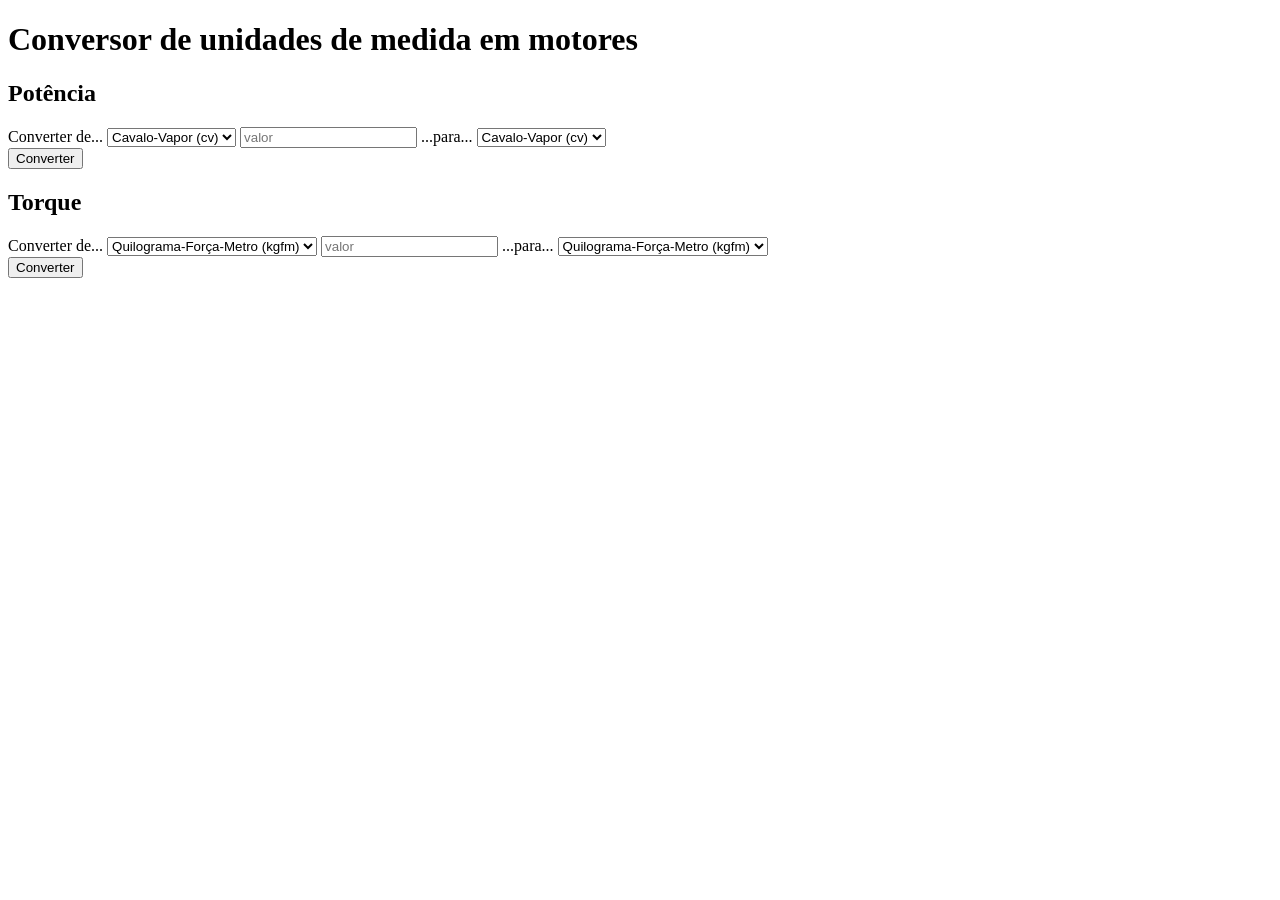
<file: conversor-de-cv-e-torque/index.html>
<!DOCTYPE html>
<html lang="pt">

<head>
    <title>Conversor de cv e torque</title>
</head>

<body>
    <h1>Conversor de unidades de medida em motores</h1>
    <div class="potencia">
        <h2>Potência</h2>
        <label>
            Converter de...
            <select id="converter-pot-de">
                <option value="cv">Cavalo-Vapor (cv)</option>
                <option value="hp">Horse-Power (hp)</option>
                <option value="kw">Kilo-Watt (w)</option>
            </select>
        </label>
        <input type="number" placeholder="valor" id="valor-pot">
        <label>
            ...para...
            <select id="converter-pot-para">
                <option value="cv">Cavalo-Vapor (cv)</option>
                <option value="hp">Horse-Power (hp)</option>
                <option value="kw">Kilo-Watt (w)</option>
            </select>
        </label>
        <br>
        <button onclick="converter('potencia')">Converter</button>
    </div>
    <div class="torque">
        <h2>Torque</h2>
        <label>
            Converter de...
            <select id="converter-torq-de">
                <option value="kgfm">Quilograma-Força-Metro (kgfm)</option>
                <option value="lbft">Libra-pé (lbft)</option>
                <option value="nm">Newton-metro (nm)</option>
            </select>
        </label>
        <input type="number" placeholder="valor" id="valor-torq">
        <label>
            ...para...
            <select id="converter-torq-para">
                <option value="kgfm">Quilograma-Força-Metro (kgfm)</option>
                <option value="lbft">Libra-pé (lbft)</option>
                <option value="nm">Newton-metro (nm)</option>
            </select>
        </label>
        <br>
        <button id="conv-torq" onclick="converter('torque')">Converter</button>
    </div>

    <div class="resultado">
        <p id="resultado"></p>
    </div>
</body>
<script src="./conversor.js"></script>

</html>
</file>
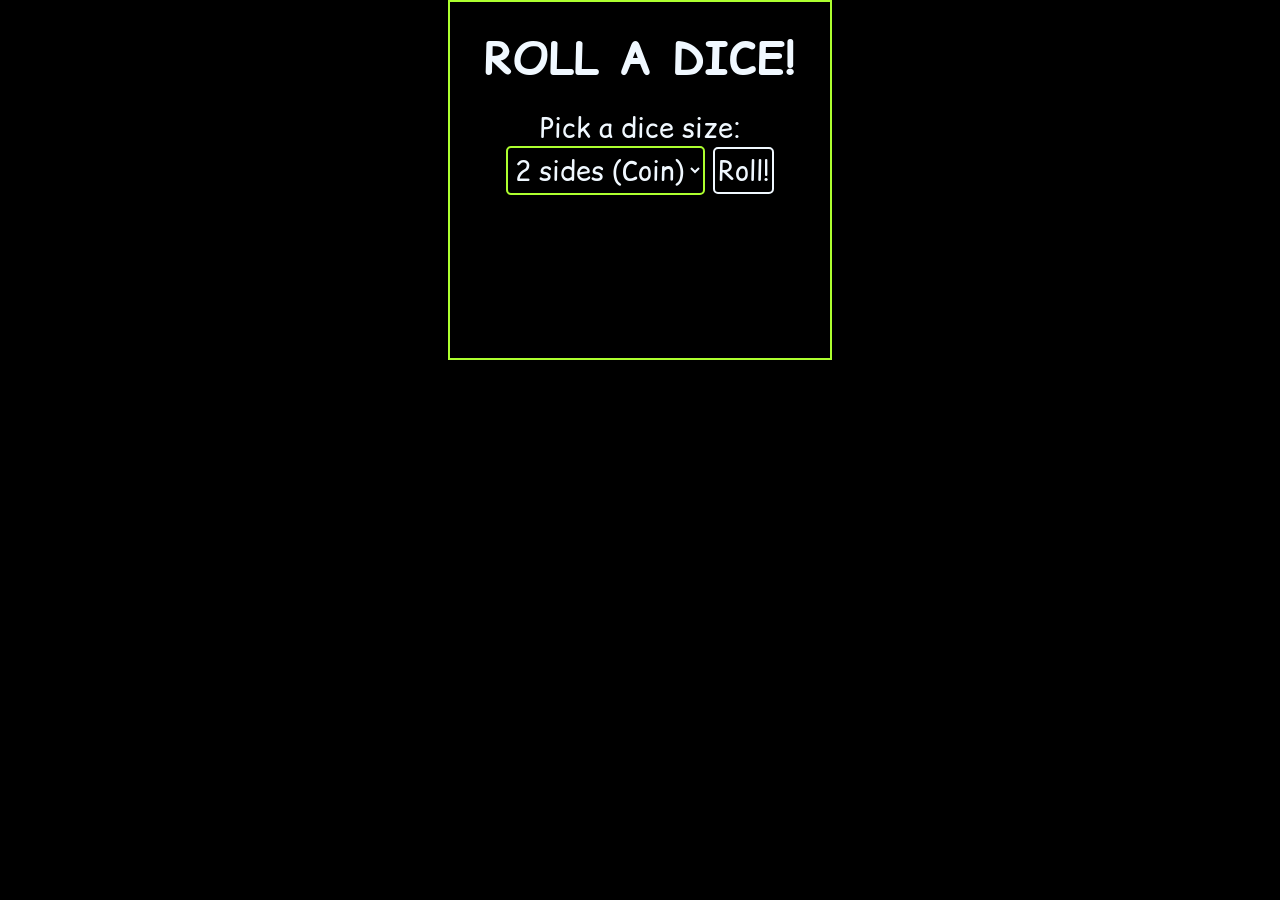
<file: dice-roller/index.html>
<!DOCTYPE html>
<html>

<head>
    <title>Dice Roller</title>
    <link rel="stylesheet" href="styles.css" />
</head>

<body>
    <div class="container">
        <h1>ROLL A DICE!</h1>
        <label>Pick a dice size:
            <select id="selector">
                <option value="2">2 sides (Coin)</option>
                <option value="4">4 sides</option>
                <option value="6">6 sides</option>
                <option value="8">8 sides</option>
                <option value="10">10 sides</option>
                <option value="12">12 sides</option>
                <option value="20">20 sides</option>
            </select>

            <button id="roll" onclick="rollDice()">Roll!</button>
        </label> <br>
        <p><!-- Sorted number: <b>${sortedNumber}</b>! --></p>
    </div>

    <script src="dice.js"></script>
</body>

</html>
</file>
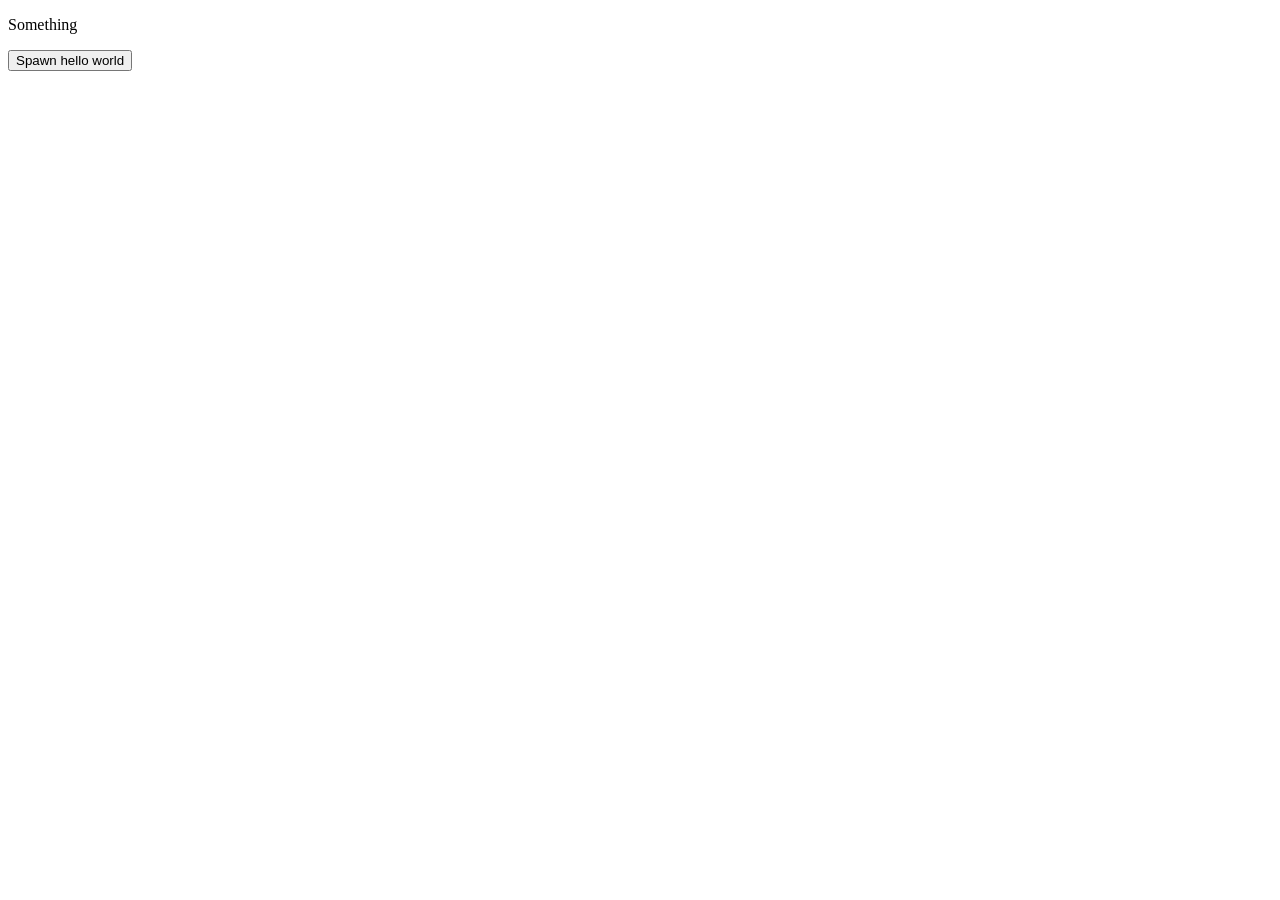
<file: helllo_world_with_html/index.html>
<!DOCTYPE html>
<html>
    <head>
        <title>HTML Page</title>
    </head>
    <body>
        <p id="text">Something</p>
        <button id="spawn" onclick="spawn()">Spawn hello world</button>
    </body>
    <script src="./hello.js"></script>
</html>
</file>
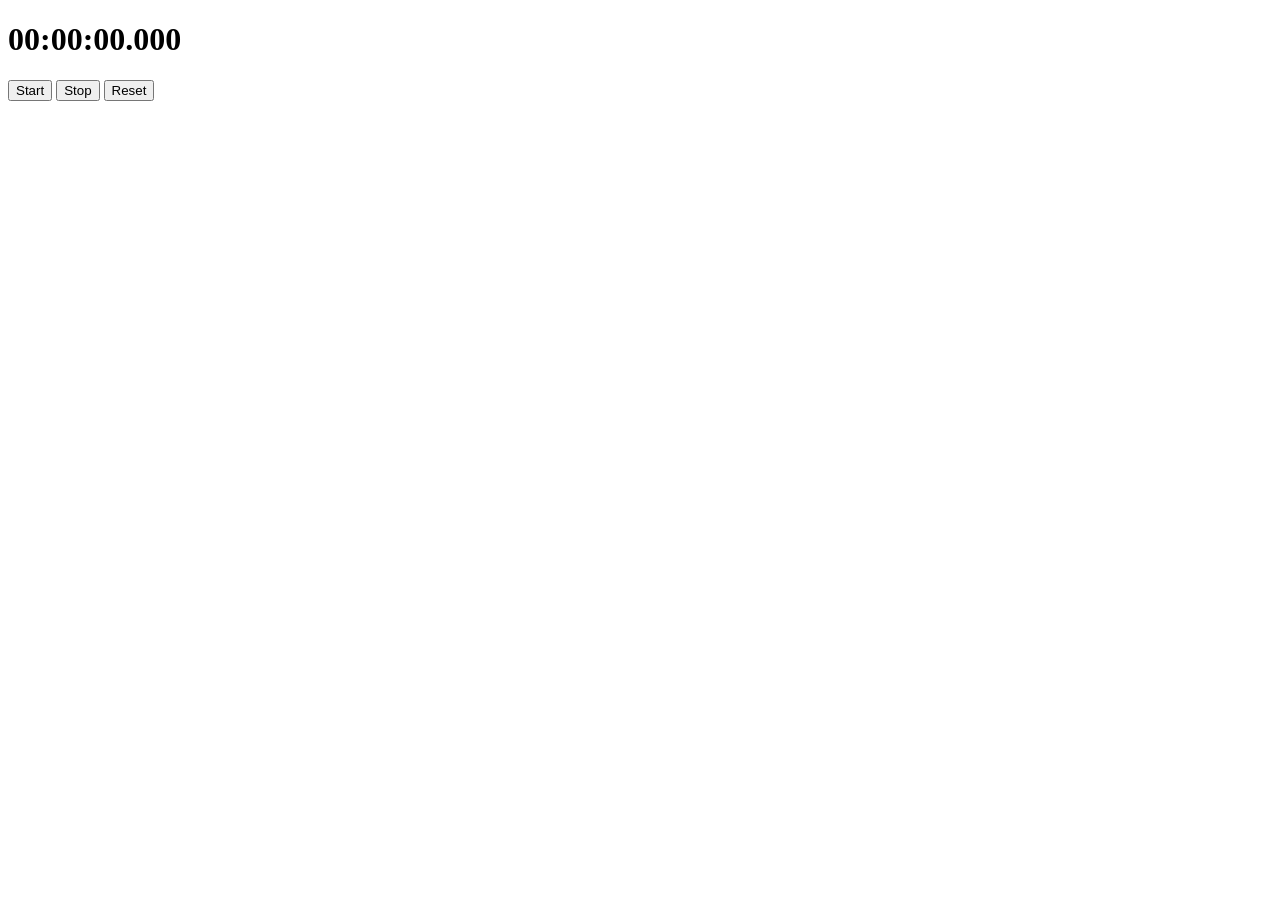
<file: online_cronometer/index.html>
<!DOCTYPE html>
<html>
    <head>
        <title>Cronometer</title>
    </head>
    <body>
        <h1 id="timer">00:00:00.000</h1>
        <button id="start" onclick="start()">Start</button>
        <button id="stop"  onclick="stop()" >Stop</button>
        <button id="reset" onclick="reset()">Reset</button>
    </body>
    <script src="./cron.js"></script>
</html>
</file>
<file: dice-roller/styles.css>
@import url('https://fonts.googleapis.com/css2?family=Comic+Relief:wght@400;700&display=swap');

* {
    margin: 0;
    padding: 0;
    box-sizing: border-box;
    background-color: black;

    font-family: "Comic Relief", system-ui;
    font-size: 3vh;
    font-weight: 400;
    font-style: normal;
    color: aliceblue;
}

.container {
    height: 40vh;
    width: 30vw;
    margin: auto;
    padding: 15px;
    display: block;
    text-align: center;

    border: 2px solid greenyellow;
}

h1 {
    font-size: 5vh;
    font-weight: 700;
    margin: 10px 0 20px 0;
}

#selector {
    border: 2px solid greenyellow;
    border-radius: 5px;
    outline: none;

    padding: 3px;
    cursor: pointer;
}

#roll {
    border: 2px solid aliceblue;
    border-radius: 5px;
    outline: none;

    padding: 3px;
    cursor: pointer;
}

#roll:hover {
    opacity: 0.8;
}

p {
    margin-top: 20px;
}

b {
    color: greenyellow;
}
</file>
